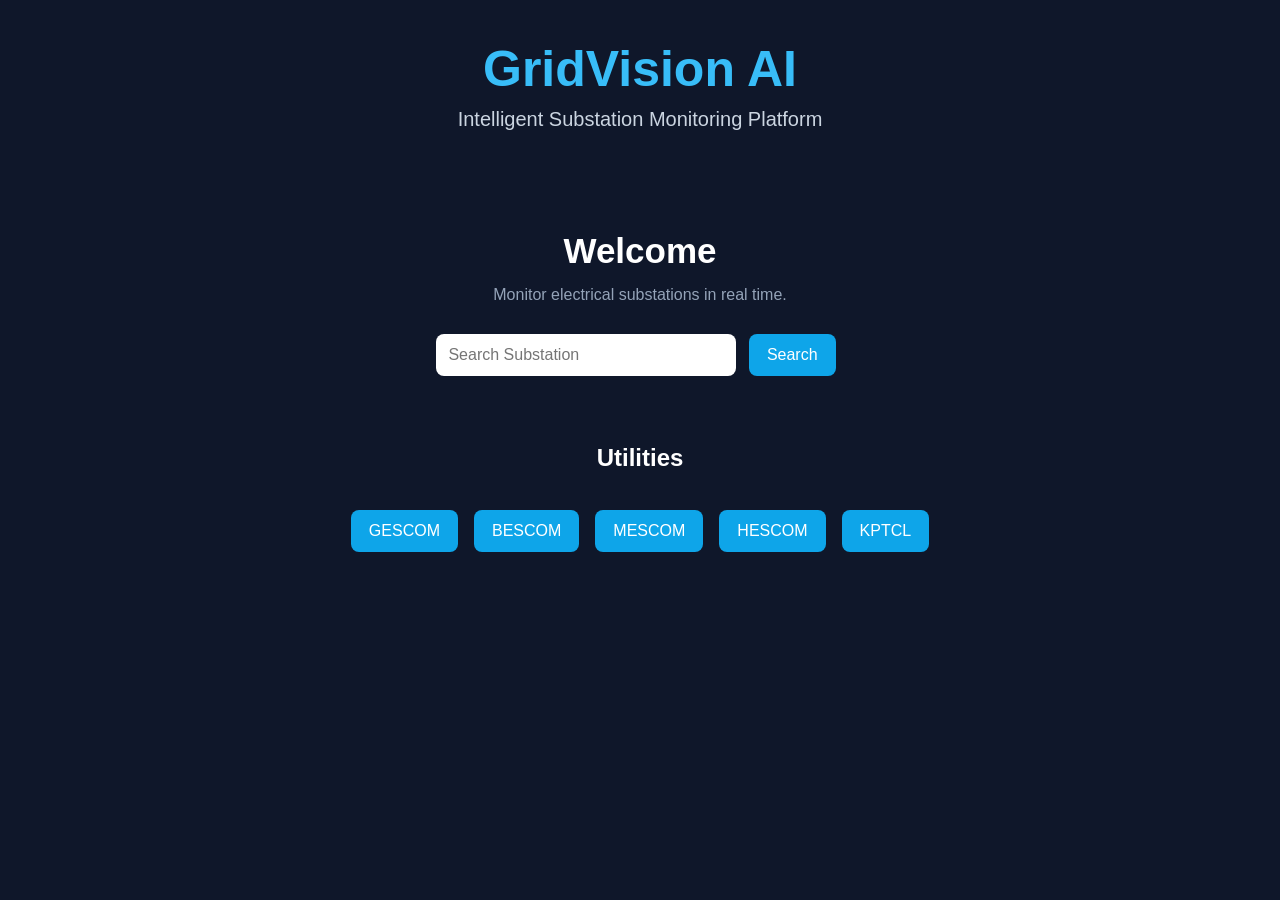
<file: index.html>
<!DOCTYPE html>
<html lang="en">

<head>

<meta charset="UTF-8">

<meta name="viewport" content="width=device-width, initial-scale=1.0">

<title>GridVision AI</title>

<link rel="stylesheet" href="style.css">

</head>

<body>

<header>

<h1>GridVision AI</h1>

<p>Intelligent Substation Monitoring Platform</p>

</header>

<section class="hero">

<h2>Welcome</h2>

<p>

Monitor electrical substations in real time.

</p>

<input
type="text"
placeholder="Search Substation">

<button>

Search

</button>

</section>

<section>

<h2>Utilities</h2>

<div class="utilities">

<button onclick="openUtility('gescom')">
GESCOM
</button>

<button onclick="openUtility('bescom')">
BESCOM
</button>

<button onclick="openUtility('mescom')">
MESCOM
</button>

<button onclick="openUtility('hescom')">
HESCOM
</button>

<button onclick="openUtility('kptcl')">
KPTCL
</button>

</div>

</section>

<script src="script.js"></script>

</body>

</html>
</file>
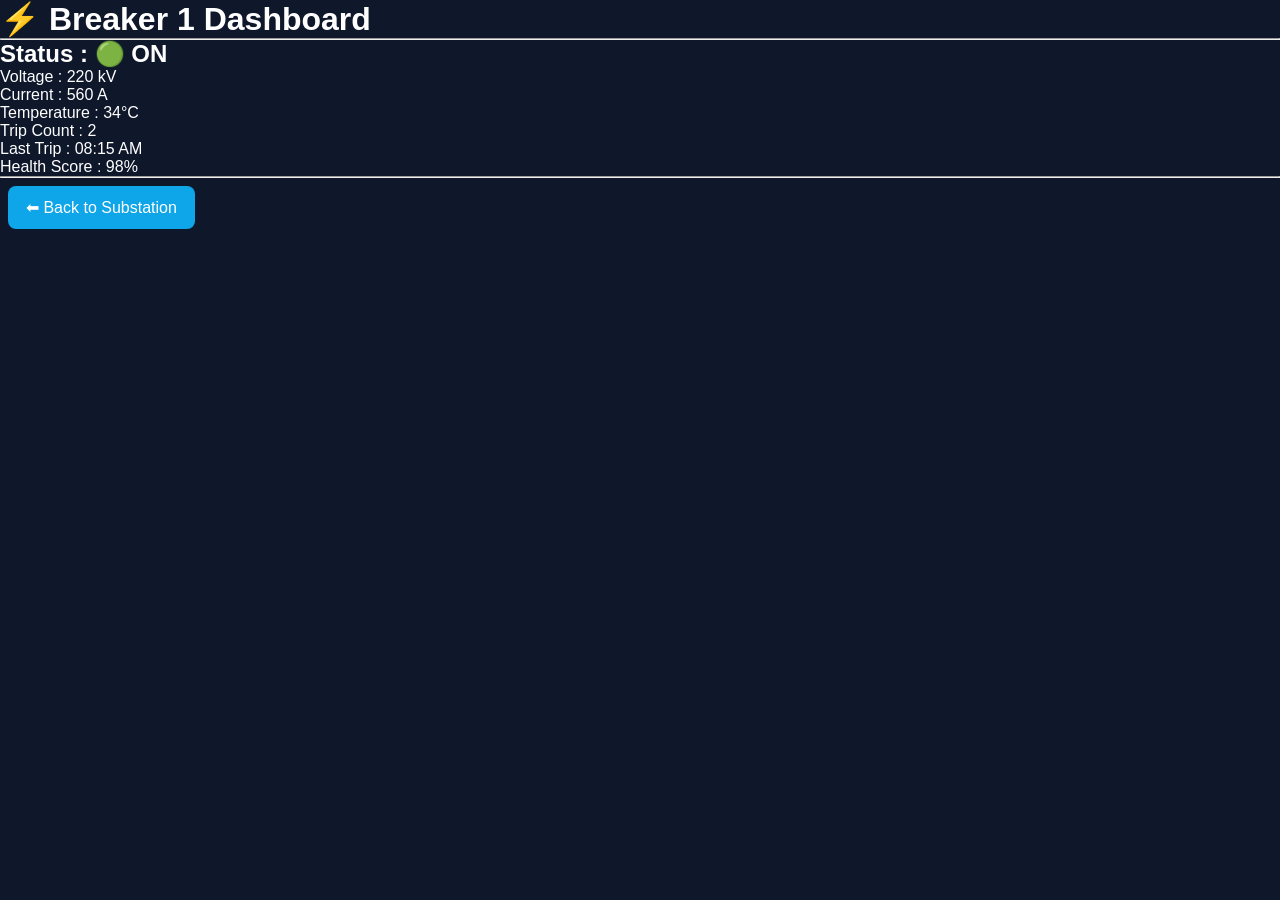
<file: breaker1.html>
<!DOCTYPE html>
<html lang="en">

<head>

<meta charset="UTF-8">

<meta name="viewport" content="width=device-width, initial-scale=1.0">

<title>Breaker 1 Dashboard</title>

<link rel="stylesheet" href="../style.css">

</head>

<body>

<h1>⚡ Breaker 1 Dashboard</h1>

<hr>

<h2>Status : 🟢 ON</h2>

<p>Voltage : 220 kV</p>

<p>Current : 560 A</p>

<p>Temperature : 34°C</p>

<p>Trip Count : 2</p>

<p>Last Trip : 08:15 AM</p>

<p>Health Score : 98%</p>

<hr>

<button onclick="window.location.href='kalaburagi.html'">

⬅ Back to Substation

</button>

</body>

</html>
</file>
<file: style.css>
/* Reset */
*{
    margin:0;
    padding:0;
    box-sizing:border-box;
}

/* Body */
body{
    font-family:Arial, Helvetica, sans-serif;
    background:#0f172a;
    color:white;
}

/* Header */
header{
    text-align:center;
    padding:40px;
}

header h1{
    color:#38bdf8;
    font-size:50px;
}

header p{
    margin-top:10px;
    font-size:20px;
    color:#cbd5e1;
}

/* Hero Section */
.hero{
    text-align:center;
    margin-top:40px;
}

.hero h2{
    font-size:35px;
}

.hero p{
    margin-top:15px;
    color:#94a3b8;
}

/* Search Box */
input{
    margin-top:30px;
    width:300px;
    padding:12px;
    border-radius:8px;
    border:none;
    font-size:16px;
}

button{
    padding:12px 18px;
    border:none;
    border-radius:8px;
    background:#0ea5e9;
    color:white;
    cursor:pointer;
    margin:8px;
    font-size:16px;
}

button:hover{
    background:#0284c7;
}

/* Utility Section */
section h2{
    text-align:center;
    margin-top:60px;
}

.utilities{
    margin-top:30px;
    display:flex;
    justify-content:center;
    flex-wrap:wrap;
}

.breaker-container{

display:flex;

flex-wrap:wrap;

gap:20px;

margin-top:20px;

}

.breaker-card{

width:250px;

background:#1b2430;

border:2px solid #00bfff;

border-radius:15px;

padding:18px;

color:white;

transition:.3s;

cursor:pointer;

}

.breaker-card:hover{

transform:scale(1.05);

box-shadow:0 0 15px cyan;

}

.alarm-card{

background:#2d3748;

border-left:6px solid red;

padding:15px;

margin:15px 0;

border-radius:10px;

}

.event-table{

width:100%;

border-collapse:collapse;

margin-top:20px;

}

.event-table th,
.event-table td{

border:1px solid gray;

padding:12px;

text-align:center;

}

.event-table th{

background:#0ea5e9;

color:white;

}

.event-table tr:hover{

background:#2d3748;

}

/* ===== TOP BAR ===== */

.topbar{
    display:flex;
    justify-content:space-between;
    align-items:center;

    background:#141b33;

    padding:15px 25px;

    color:white;
}

.left{
    display:flex;
    align-items:center;
    gap:15px;
}

.right{
    display:flex;
    align-items:center;
    gap:20px;
}

#menuBtn{

    font-size:22px;

    cursor:pointer;

    background:none;

    border:none;

    color:white;
}

/* ===== SIDEBAR ===== */

.sidebar{

    position:fixed;

    top:0;

    left:-260px;

    width:250px;

    height:100%;

    background:#1b2344;

    transition:0.3s;

    padding-top:80px;

}

.sidebar.active{

    left:0;

}

.sidebar ul{

    list-style:none;

    padding:0;

}

.sidebar li{

    padding:18px;

    color:white;

    cursor:pointer;

}

.sidebar li:hover{

    background:#2d4cff;

}

.sidebar{

position:fixed;

top:0;

left:-260px;

width:250px;

height:100%;

background:#101b3b;

padding-top:80px;

transition:0.4s;

z-index:1000;

}

.sidebar.show{

left:0;

}

.sidebar a{

display:block;

color:white;

text-decoration:none;

padding:18px 25px;

font-size:18px;

}

.sidebar a:hover{

background:#1f3f7a;

}

.dashboard-cards{

display:flex;

flex-wrap:wrap;

gap:20px;

margin:20px 0;

}
.card{

background:white;

width:180px;

padding:20px;

border-radius:12px;

box-shadow:0 4px 10px rgba(0,0,0,0.2);

text-align:center;

transition:0.3s;

}

.card:hover{

transform:translateY(-5px);

}

.card h3{

margin-bottom:10px;

color:#222;

font-size:18px;

}

.card p{

font-size:22px;

font-weight:bold;

color:#0d6efd;

}
.notification{
    background:#ffffff;
    padding:15px;
    margin:15px 0;
    border-radius:10px;
    color:black;
    box-shadow:0 3px 8px rgba(0,0,0,0.2);
}

.high{
    border-left:6px solid red;
}

.medium{
    border-left:6px solid orange;
}

.low{
    border-left:6px solid green;
}

.notification h3{
    margin-bottom:8px;
}

.notification p{
    margin:4px 0;
}

.ai-card{
    background:white;
    color:black;
    padding:20px;
    margin:15px 0;
    border-radius:12px;
    box-shadow:0 4px 10px rgba(0,0,0,0.2);
}

.ai-card h3{
    color:#0d6efd;
    margin-bottom:10px;
}

.ai-card p{
    line-height:1.6;
}

.settings-card{

background:white;

color:black;

padding:20px;

margin:15px 0;

border-radius:12px;

box-shadow:0 4px 10px rgba(0,0,0,0.2);

}

.settings-card h3{

margin-bottom:10px;

color:#0d6efd;

}

.settings-card select{

padding:8px;

width:200px;

font-size:16px;

}
</file>
